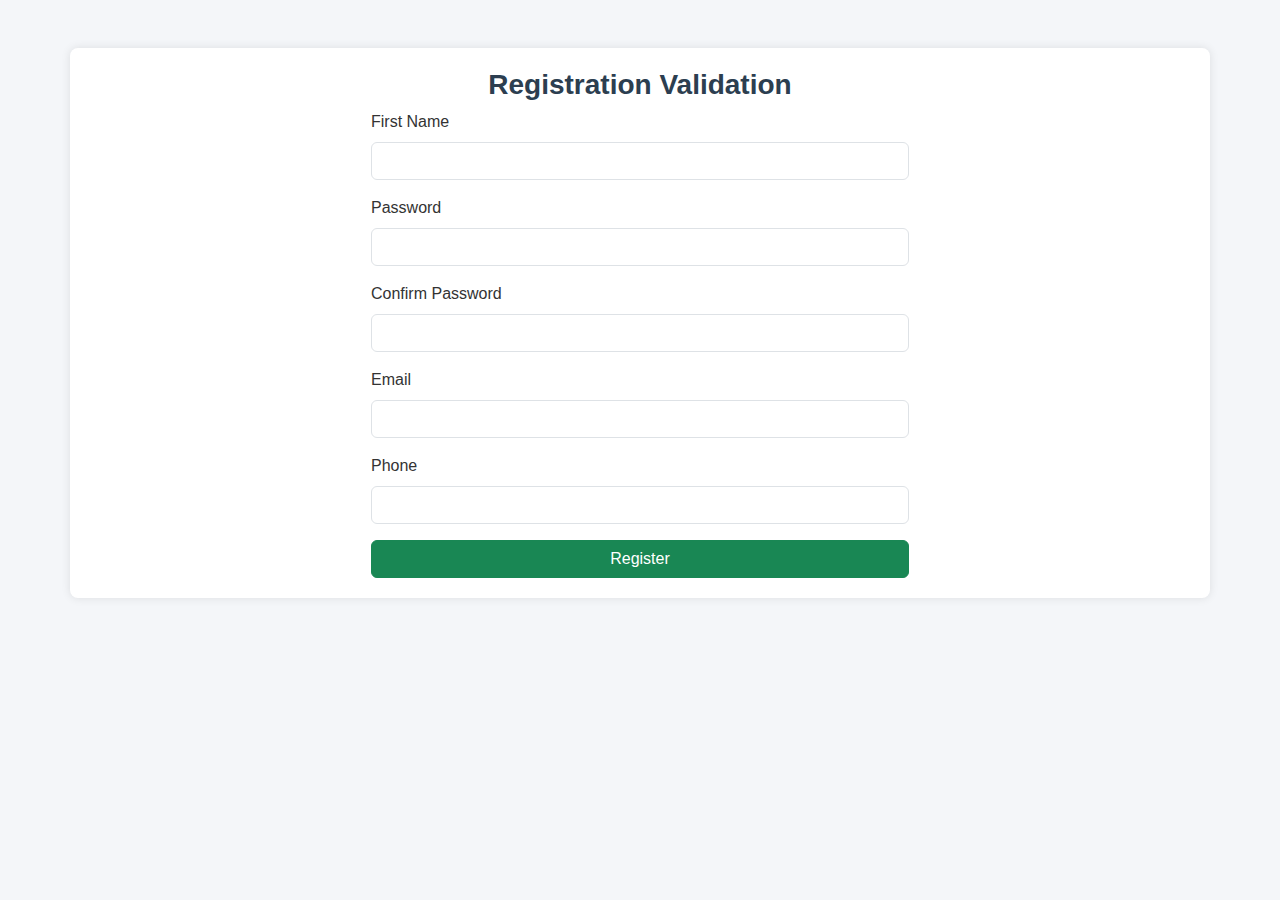
<file: validation.html>
<!DOCTYPE html>
<html lang="en">
<head>
  <meta charset="UTF-8">
  <meta name="viewport" content="width=device-width, initial-scale=1">
  <title>Validation Form</title>
  <link href="https://cdn.jsdelivr.net/npm/bootstrap@5.3.3/dist/css/bootstrap.min.css" rel="stylesheet">
  <link rel="stylesheet" href="style.css">
  <script>
    function validateForm(){
      let fname=document.forms["regForm"]["fname"].value;
      if(fname.length < 6){ 
        alert("First name must be at least 6 characters long"); 
        return false; 
      }

      let pw=document.forms["regForm"]["pwd"].value;
      let cpw=document.forms["regForm"]["cpwd"].value;
      if(pw.length < 6){
        alert("Password must contain at least 6 characters");
        return false;
      }
      if(pw !== cpw){ 
        alert("Passwords do not match"); 
        return false; 
      }

      let email=document.forms["regForm"]["email"].value;
      if(email.indexOf('@') === -1 || email.indexOf('.') === -1){ 
        alert("Invalid Email Address"); 
        return false; 
      }

      let ph=document.forms["regForm"]["phno"].value;
      if(isNaN(ph) || ph.length !== 10){ 
        alert("Phone number must be 10 digits"); 
        return false; 
      }

      alert("Validation Successful! Registration Complete.");
      return true;
    }
  </script>
</head>
<body>
<div class="container mt-5 form-container">
  <h3 class="text-center">Registration Validation</h3>
  <div class="row justify-content-center">
    <div class="col-md-6">
      <form name="regForm" onsubmit="return validateForm()">
        <div class="mb-3">
          <label class="form-label">First Name</label>
          <input type="text" name="fname" class="form-control" required>
        </div>
        <div class="mb-3">
          <label class="form-label">Password</label>
          <input type="password" name="pwd" class="form-control" required>
        </div>
        <div class="mb-3">
          <label class="form-label">Confirm Password</label>
          <input type="password" name="cpwd" class="form-control" required>
        </div>
        <div class="mb-3">
          <label class="form-label">Email</label>
          <input type="text" name="email" class="form-control" required>
        </div>
        <div class="mb-3">
          <label class="form-label">Phone</label>
          <input type="text" name="phno" class="form-control" required>
        </div>
        <button type="submit" class="btn btn-success w-100">Register</button>
      </form>
    </div>
  </div>
</div>
</body>
</html>
</file>
<file: style.css>
/* General styling */
body {
  background: #f4f6f9;
  font-family: Arial, sans-serif;
  color: #333;
}

/* Common form container */
.form-container {
  background: #fff;
  padding: 20px;
  border-radius: 8px;
  box-shadow: 0 0 10px rgba(0,0,0,0.1);
}

/* Titles */
h2, h3 {
  font-weight: bold;
  color: #2c3e50;
}

/* Student Result Analysis Table */
.styled-table {
  margin: auto;
  border-collapse: collapse;
  width: 70%;
  background: #fff;
  box-shadow: 0 0 10px rgba(0,0,0,0.1);
}

.styled-table td {
  padding: 12px;
  border: 1px solid #ddd;
  font-size: 16px;
}

/* Inputs */
.styled-table input[type=text] {
  width: 100%;
  padding: 8px;
  border: 1px solid #bbb;
  border-radius: 4px;
}

input[type=button] {
  background: #27ae60;
  color: #fff;
  padding: 10px 20px;
  border: none;
  border-radius: 4px;
  cursor: pointer;
}

input[type=button]:hover {
  background: #219150;
}
</file>
